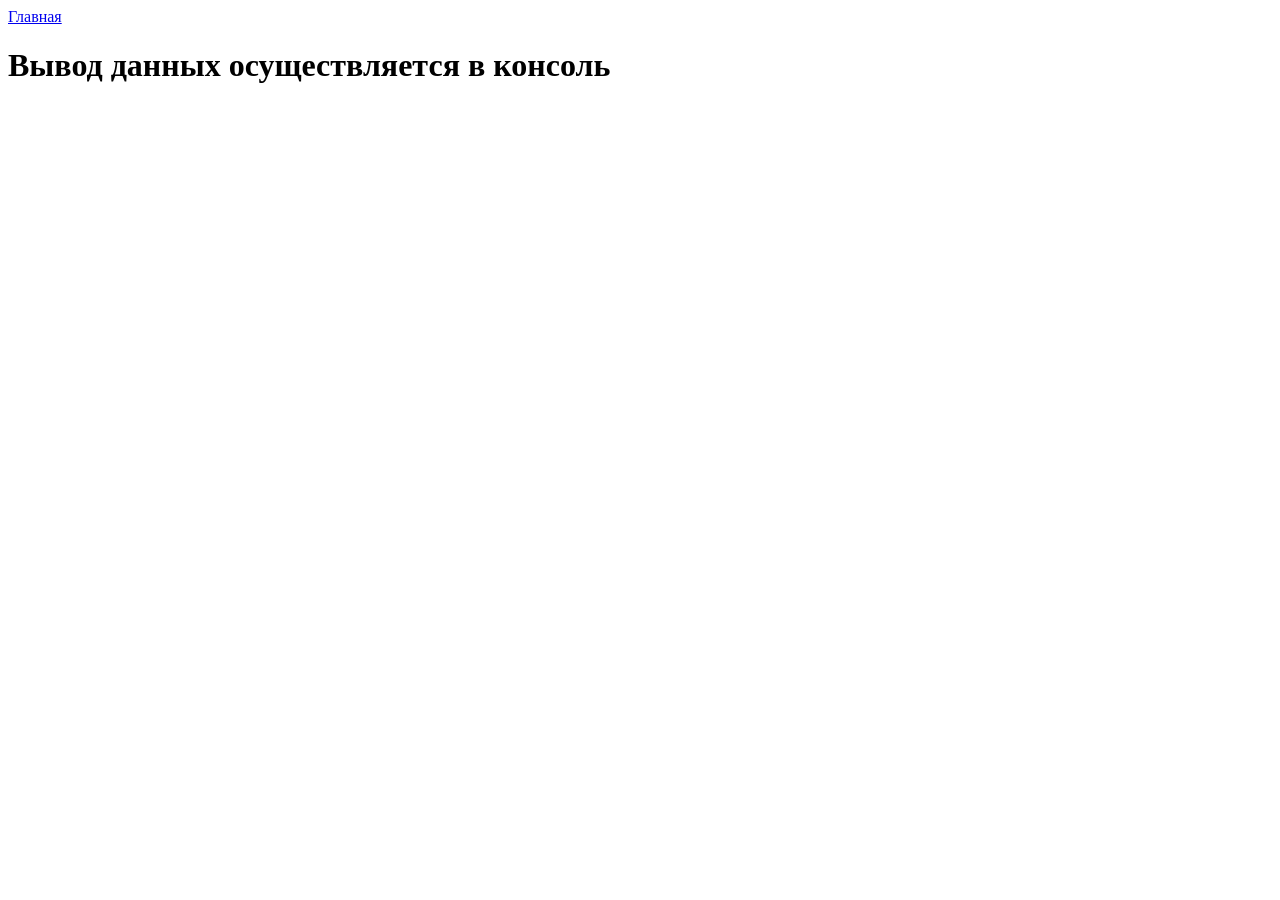
<file: task_1/index.html>
<!DOCTYPE html>
<html lang="en">
<head>
    <meta charset="UTF-8">
    <meta http-equiv="X-UA-Compatible" content="IE=edge">
    <meta name="viewport" content="width=device-width, initial-scale=1.0">
    <title>Document</title>
</head>
<body>

 

  <a class="nav-link text" href="../index.html">Главная</a>
  <h1>Вывод данных осуществляется в консоль</h1>



    <script src="script_1.js"></script>
</body>
</html>
</file>
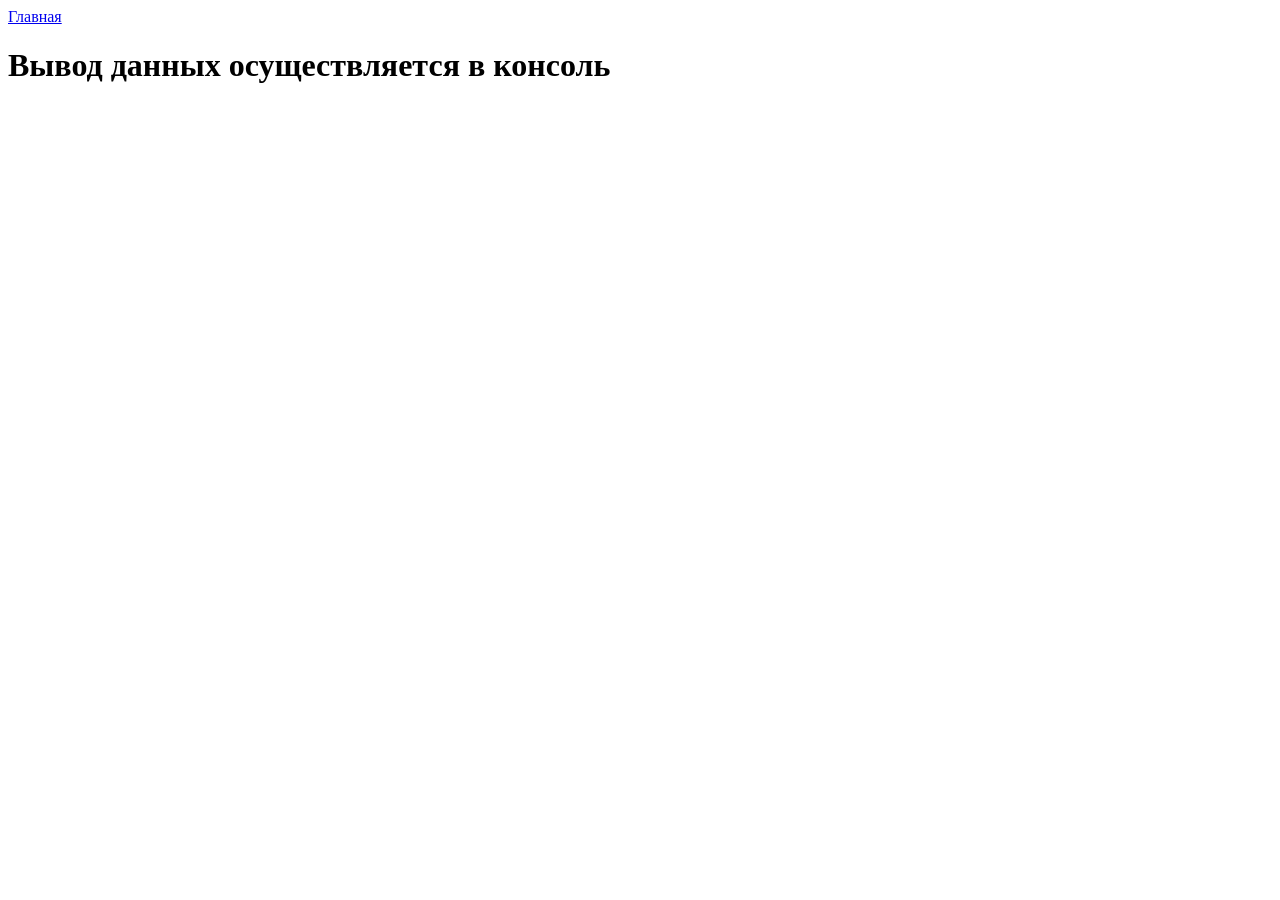
<file: task_2/index.html>
<!DOCTYPE html>
<html lang="en">
<head>
    <meta charset="UTF-8">
    <meta http-equiv="X-UA-Compatible" content="IE=edge">
    <meta name="viewport" content="width=device-width, initial-scale=1.0">
    <title>Document</title>
</head>
<body>

  

  <a class="nav-link text" href="../index.html">Главная</a>
  <h1>Вывод данных осуществляется в консоль</h1>

    <script src="script_2.js"></script>
</body>
</html>
</file>
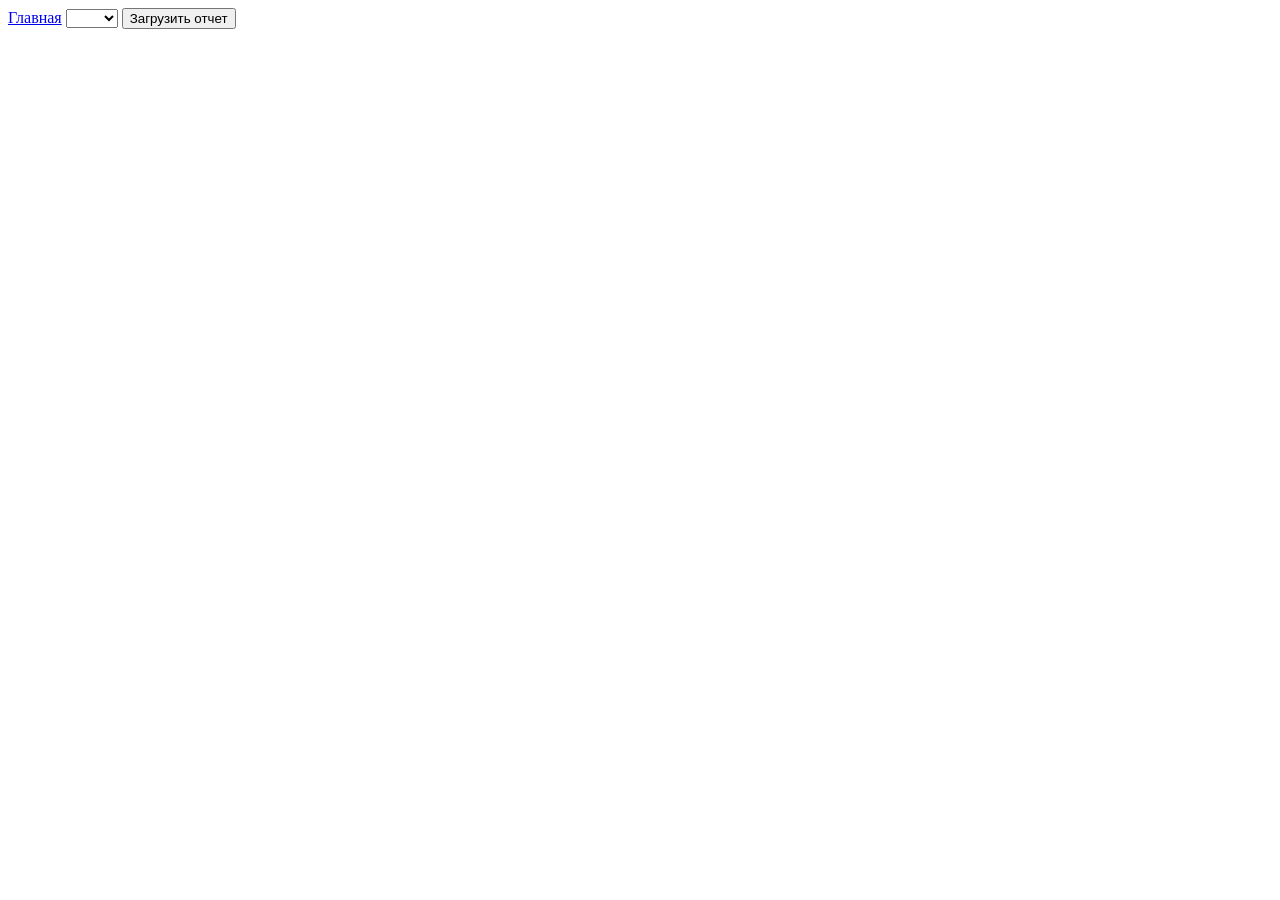
<file: task_3/index.html>
<!DOCTYPE html>
<html lang="en">
<head>
    <meta charset="UTF-8">
    <meta http-equiv="X-UA-Compatible" content="IE=edge">
    <meta name="viewport" content="width=device-width, initial-scale=1.0">
    <title>Document</title>
</head>
<body>
    <a class="nav-link text" href="../index.html">Главная</a>
    <select name="select" id="select"> <!--Supplement an id here instead of using 'name'-->
        <option id="value"></option>
        <option id="value1">2017</option>
        <option id="value2">2018</option>
        <option id="value3">2019</option>
      </select>
      <button id="btn">Загрузить отчет</button>
      <div id="output"></div>
      <script src="script_3.js"></script>
</body>
</html>
</file>
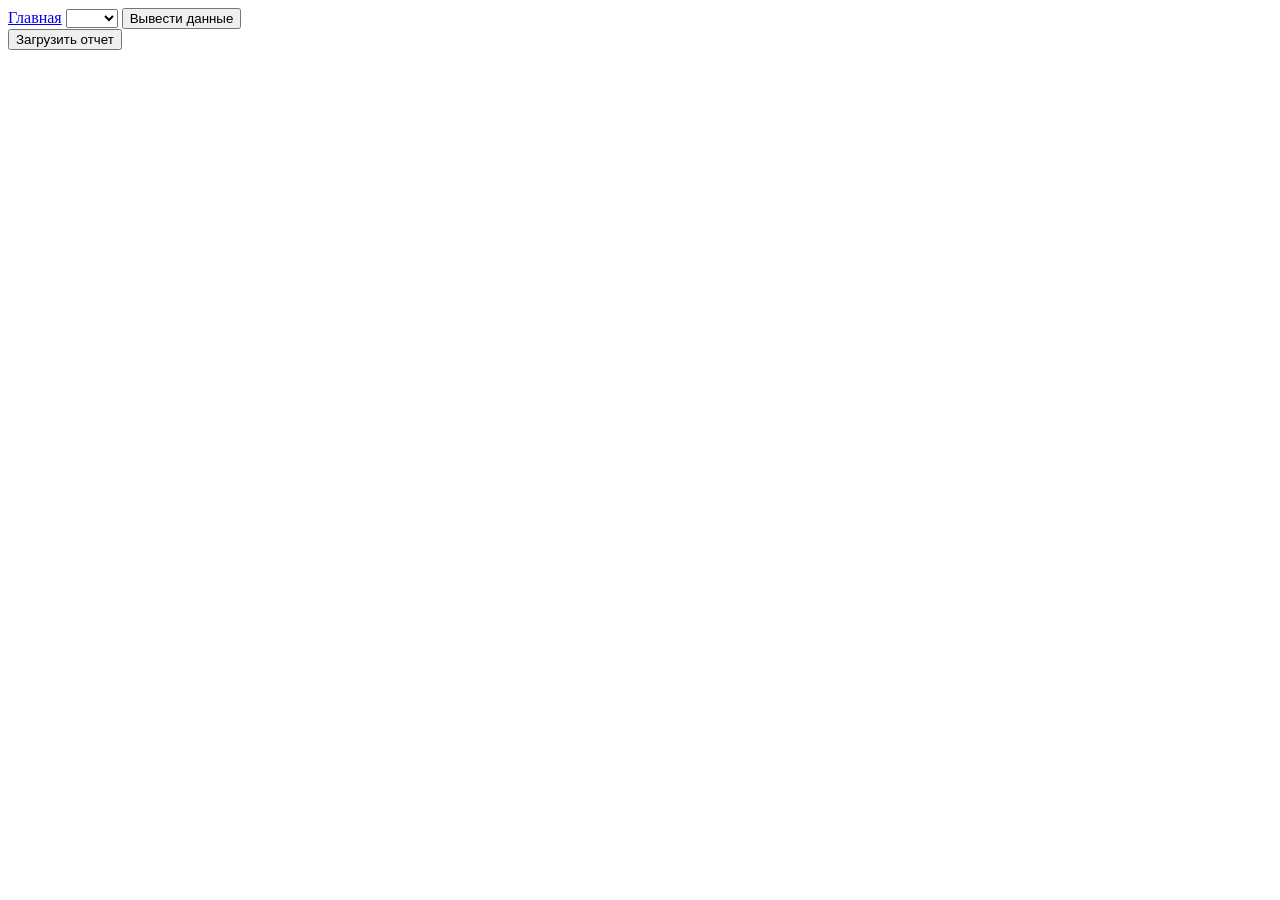
<file: task_4/index.html>
<!DOCTYPE html>
<html lang="en">
<head>
    <meta charset="UTF-8">
    <meta http-equiv="X-UA-Compatible" content="IE=edge">
    <meta name="viewport" content="width=device-width, initial-scale=1.0">
    <title>Document</title>
</head>
<body>
    <a class="nav-link text" href="../index.html">Главная</a>
    <select name="select" id="select"> <!--Supplement an id here instead of using 'name'-->
        <option id="value"></option>
        <option id="value1">2017</option>
        <option id="value2">2018</option>
        <option id="value3">2019</option>
      </select>
      <button id="btn">Вывести данные</button>
      <div id="output"></div>
      <div>
        <a href="#" id="graf"><button >Загрузить отчет</button></a>
    </div>
      <script src="script_4.js"></script>
</body>
</html>
</file>
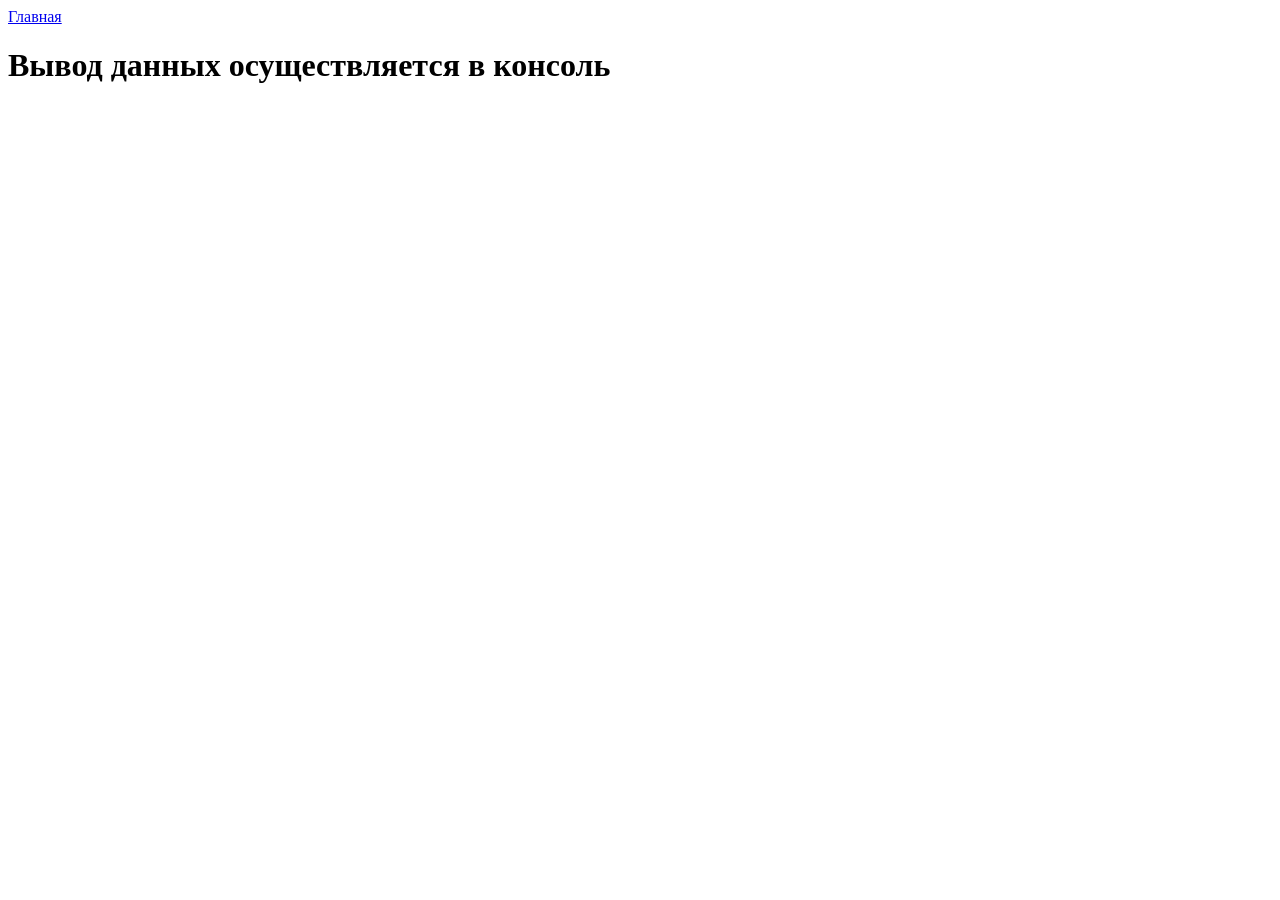
<file: task_6/index.html>
<!DOCTYPE html>
<html lang="en">
<head>
    <meta charset="UTF-8">
    <meta http-equiv="X-UA-Compatible" content="IE=edge">
    <meta name="viewport" content="width=device-width, initial-scale=1.0">
    <title>Document</title>
</head>
<body>
  <a class="nav-link text" href="../index.html">Главная</a>
  <h1>Вывод данных осуществляется в консоль</h1>

    <script src="src_6.js"></script>
</body>
</html>
</file>
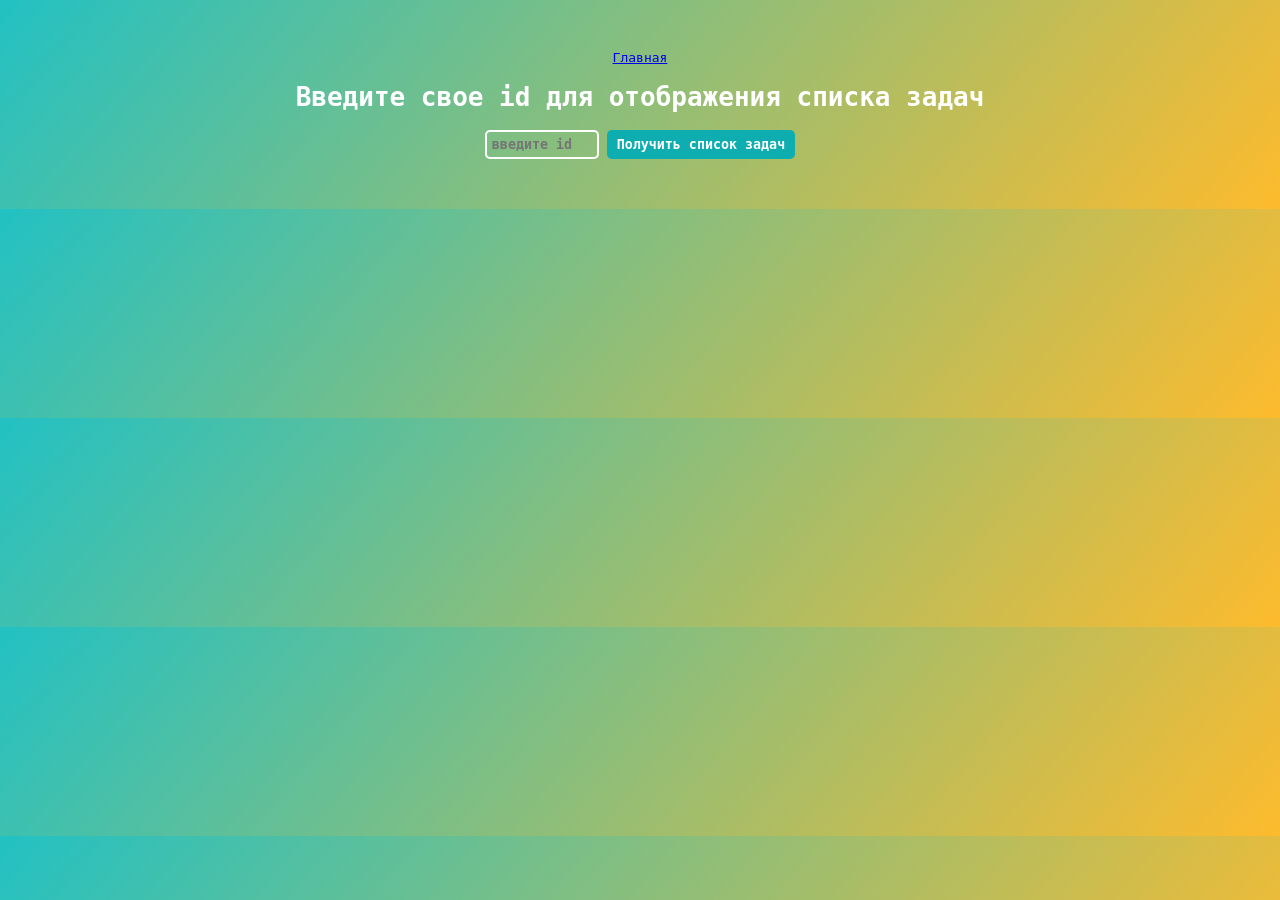
<file: task_7/index.html>
<!DOCTYPE html>
<html lang="en">
<head>
    <meta charset="UTF-8">
    <meta http-equiv="X-UA-Compatible" content="IE=edge">
    <meta name="viewport" content="width=device-width, initial-scale=1.0">
    <title>Document</title>
    <link rel="stylesheet" href="style.css">
</head>
<body>
    <main>
      <a class="nav-link text" href="../index.html">Главная</a>
        <div id="frame">
          <h1>Введите свое id для отображения списка задач</h1>
          <input id="input_id" type="text" placeholder="введите id" />
            <button id="button">Получить список задач</button>
                    <div id="output"></div>
        </div>
      </main>
      <script src="src_7.js"></script>
</body>
</html>
</file>
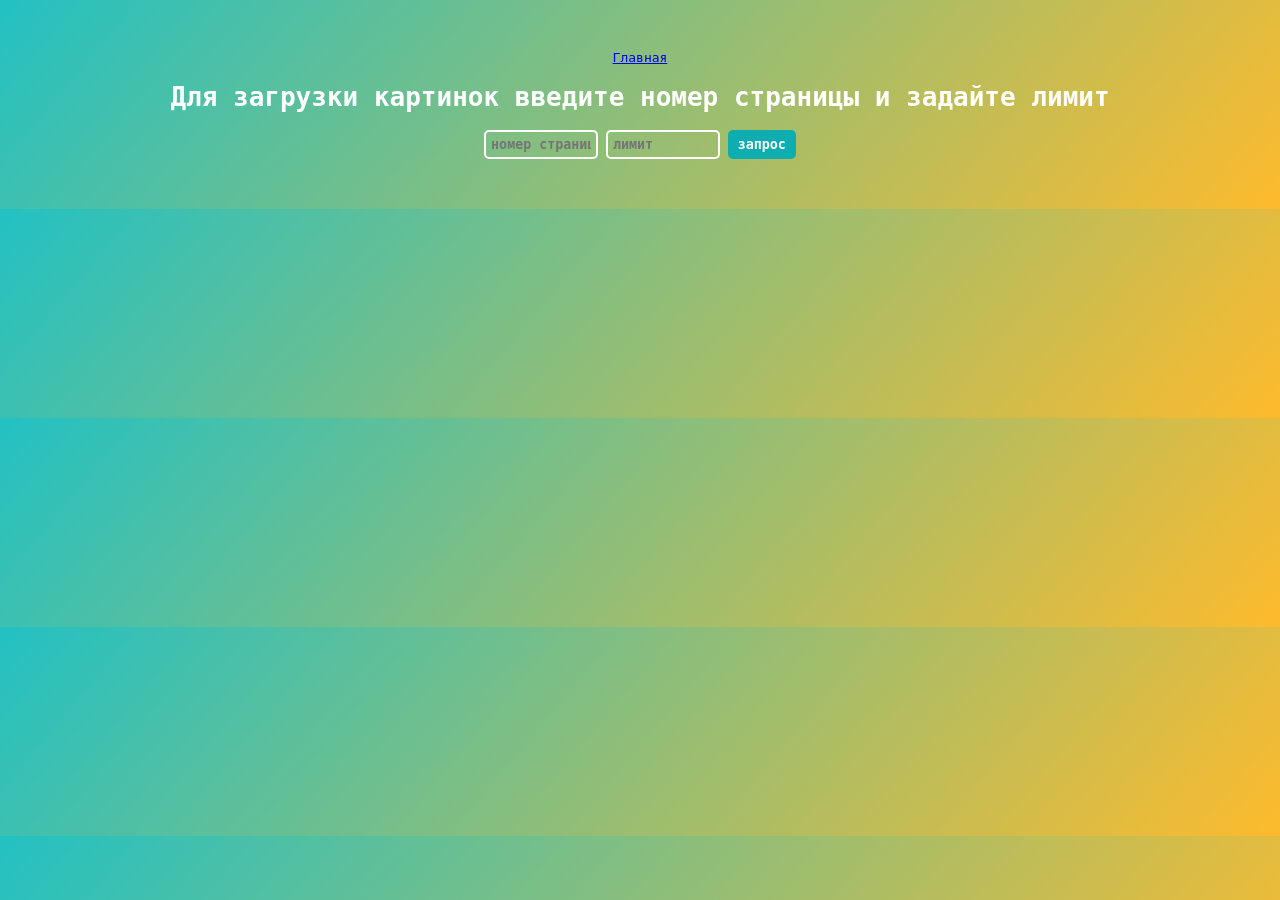
<file: task_8/index.html>
<!DOCTYPE html>
<html lang="en">
<head>
    <meta charset="UTF-8">
    <meta http-equiv="X-UA-Compatible" content="IE=edge">
    <meta name="viewport" content="width=device-width, initial-scale=1.0">
    <title>Document</title>
    <link rel="stylesheet" href="style.css">
</head>
<body>
    <main>
      <a class="nav-link text" href="../index.html">Главная</a>
        <div id="frame">
          <h1>Для загрузки картинок введите номер страницы и задайте лимит</h1>
          <input id="input_page" type="text" placeholder="номер страницы" />
          <input id="input_limit" type="text" placeholder="лимит" />
          <button id="button">запрос</button>
          
          <div id="output"></div>
        </div>
      </main>
      <script src="src.js"></script>
</body>
</html>
</file>
<file: task_7/style.css>
body {
    margin: 0;
    background: linear-gradient(130deg, rgba(34,193,195,1) 0%, rgba(253,187,45,1) 100%);
    font-family: monospace;
  }
  
  main {
    width: 100%;
    margin: 50px 0;
    text-align: center;
  }
  
  h1 {
    color: #fff;
  }
  
  input {
    background: unset;
    border: 2px solid #fff;
    border-radius: 5px;
    padding: 5px;
    font-family: monospace;
    font-weight: bold;
    color: #fff;
    width: 100px;
    transition: border-color 400ms ease;
  }
  
  input.error {
    border-color: red;
  }
  
  input:focus {
    outline: none;
    border-color: #0eadaf;
  }
  
  button {
    background: #0eadaf;
    color: #fff;
    font-family: monospace;
    font-weight: bold;
    border: none;
    padding: 7px 10px;
    border-radius: 5px;
    cursor: pointer;
    transition: background 400ms ease;
  }
  
  button:focus {
    outline: none;
  }
  
  button:hover {
    background: #0b898b;
  }
  
  #output {
    margin: 30px 0;
    font-weight: bold;
    font-size: 14px;

  }
</file>
<file: task_8/style.css>
body {
    margin: 0;
    background: linear-gradient(130deg, rgba(34,193,195,1) 0%, rgba(253,187,45,1) 100%);
    font-family: monospace;
  }
  
  main {
    width: 100%;
    margin: 50px 0;
    text-align: center;
  }
  
  h1 {
    color: #fff;
  }
  
  input {
    background: unset;
    border: 2px solid #fff;
    border-radius: 5px;
    padding: 5px;
    font-family: monospace;
    font-weight: bold;
    color: #fff;
    width: 100px;
    transition: border-color 400ms ease;
  }
  
  input.error {
    border-color: red;
  }
  
  input:focus {
    outline: none;
    border-color: #0eadaf;
  }
  
  button {
    background: #0eadaf;
    color: #fff;
    font-family: monospace;
    font-weight: bold;
    border: none;
    padding: 7px 10px;
    border-radius: 5px;
    cursor: pointer;
    transition: background 400ms ease;
  }
  
  button:focus {
    outline: none;
  }
  
  button:hover {
    background: #0b898b;
  }
  
  #output {
    margin: 30px 0;
    font-weight: bold;
    font-size: 14px;

  }
</file>
